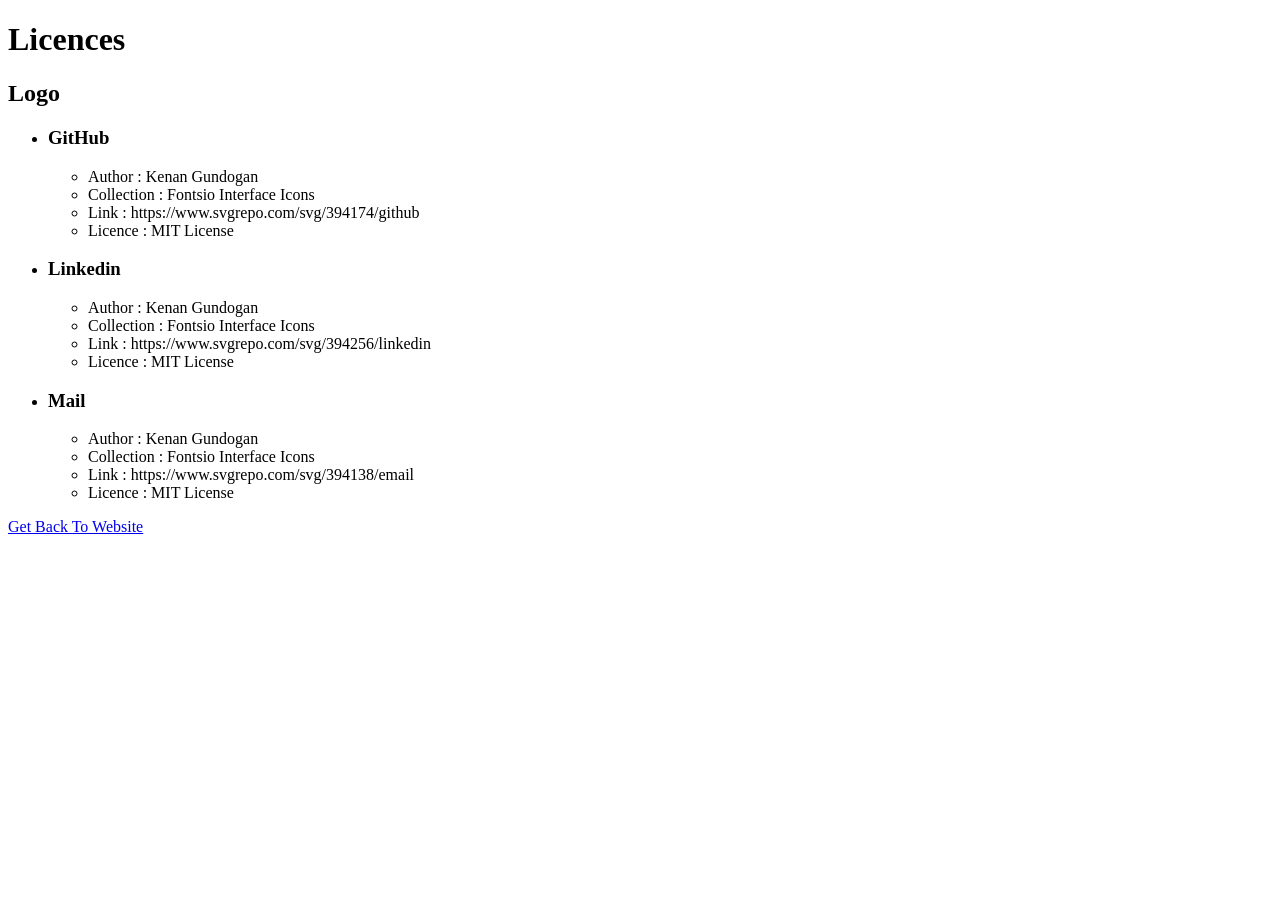
<file: licence.html>
<!DOCTYPE html>
<html lang="en">
<head>
    <meta charset="UTF-8">
    <meta name="viewport" content="width=device-width, initial-scale=1.0">
    <title>Document</title>
</head>
<body>
    <h1>Licences</h1>
    <h2>Logo</h2>
    <ul>
        <li>
            <h3>GitHub</h3>
            <ul>
                <li>Author : Kenan Gundogan</li>
                <li>Collection : Fontsio Interface Icons</li>
                <li>Link : https://www.svgrepo.com/svg/394174/github</li>
                <li>Licence : MIT License</li>
            </ul>
        </li>
        <li>
            <h3>Linkedin</h3>
            <ul>
                <li>Author : Kenan Gundogan</li>
                <li>Collection : Fontsio Interface Icons</li>
                <li>Link : https://www.svgrepo.com/svg/394256/linkedin</li>
                <li>Licence : MIT License</li>
            </ul>
        </li>
        <li>
            <h3>Mail</h3>
            <ul>
                <li>Author : Kenan Gundogan</li>
                <li>Collection : Fontsio Interface Icons</li>
                <li>Link : https://www.svgrepo.com/svg/394138/email</li>
                <li>Licence : MIT License</li>
            </ul>
        </li>
    </ul>

    <a href="index.html">Get Back To Website</a>
</body>
</html>
</file>
